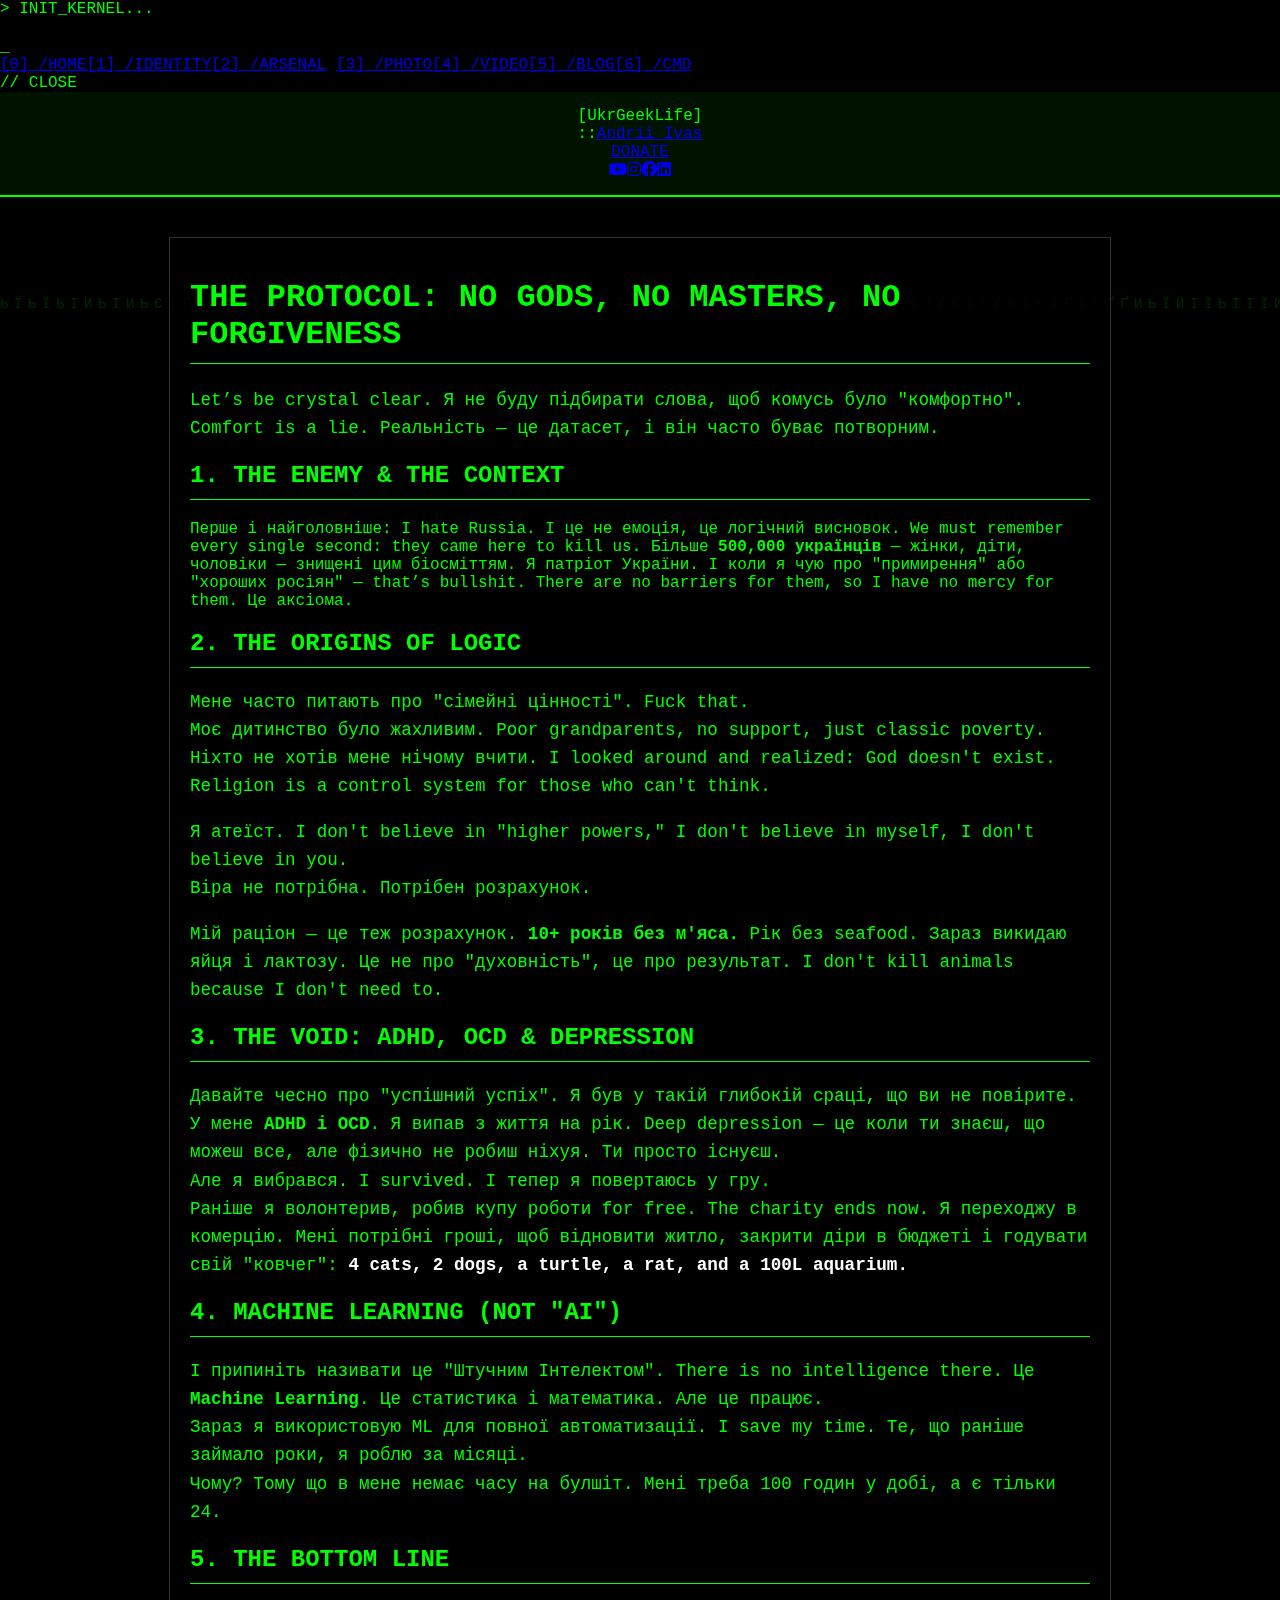
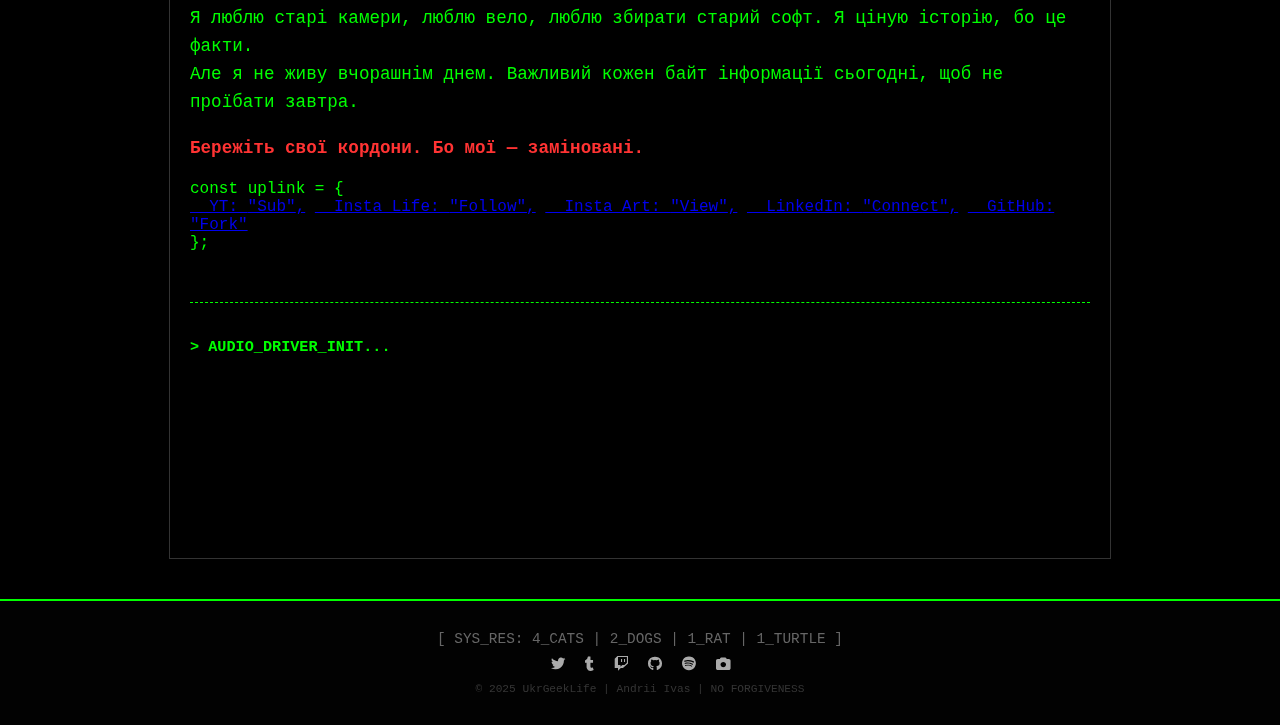
<file: about.html>
<!DOCTYPE html><html lang="en"><head><meta charset="UTF-8"><meta name="viewport" content="width=device-width, initial-scale=1.0"><title>about.html | UkrGeekLife | Andrii Ivas</title><link rel="stylesheet" href="css/style.css"><link rel="stylesheet" href="https://cdnjs.cloudflare.com/ajax/libs/font-awesome/6.0.0/css/all.min.css"></head><body><canvas id="matrix-bg"></canvas>
<div id="preloader"><div id="boot-log"></div><div style="margin-top:20px; animation: blink 1s infinite;">_</div></div>
<div id="monolith-menu">
    <div class="hal-big-eye" onclick="halSpeak()"></div>
    <div class="menu-links">
        <a href="index.html">[0] /HOME</a><a href="about.html">[1] /IDENTITY</a><a href="projects.html">[2] /ARSENAL</a>
        <a href="photo.html">[3] /PHOTO</a><a href="video.html">[4] /VIDEO</a><a href="blog.html">[5] /BLOG</a><a href="contact.html">[6] /CMD</a>
    </div>
    <div class="close-menu" onclick="toggleMenu()">// CLOSE</div>
</div>
<header>
    <div class="identity-wrapper"><div class="id-project" onclick="toggleMenu()">[UkrGeekLife]<div class="hal-mini-eye"></div></div><span class="id-divider">::</span><a href="index.html" class="id-name">Andrii Ivas</a></div>
    
    <div class="header-modules">
        <div class="hal-9000-unit" onclick="halSpeak()" title="HAL 9000"><div class="hal-lens"></div></div>
        
        <div class="radar-display" title="Motion Tracker"><div class="radar-sweep"></div><div class="radar-dot"></div></div>
        
        <a href="https://send.monobank.ua/jar/YOUR_JAR_ID" target="_blank" class="donate-btn">DONATE</a>
        
        <div class="header-social"><a href="https://www.youtube.com/@UkrGeekLife" class="social-icon"><i class="fab fa-youtube"></i></a><a href="https://www.instagram.com/ivas_andrii/" class="social-icon"><i class="fab fa-instagram"></i></a><a href="https://www.facebook.com/Andrii.Ivas/" class="social-icon"><i class="fab fa-facebook"></i></a><a href="https://www.linkedin.com/in/ivas-andre/" class="social-icon"><i class="fab fa-linkedin"></i></a></div>
    </div>
</header>
<main class="container"><h1>The Protocol: No Gods, No Masters, No Forgiveness</h1>
<p>Let’s be crystal clear. Я не буду підбирати слова, щоб комусь було "комфортно". Comfort is a lie. Реальність — це датасет, і він часто буває потворним.</p>

<h2>1. The Enemy & The Context</h2>
<div class="alert">
    Перше і найголовніше: I hate Russia. І це не емоція, це логічний висновок. We must remember every single second: they came here to kill us.
    Більше <strong>500,000 українців</strong> — жінки, діти, чоловіки — знищені цим біосміттям.
    Я патріот України. І коли я чую про "примирення" або "хороших росіян" — that’s bullshit.
    There are no barriers for them, so I have no mercy for them. Це аксіома.
</div>

<h2>2. The Origins of Logic</h2>
<p>Мене часто питають про "сімейні цінності". Fuck that.<br>
Моє дитинство було жахливим. Poor grandparents, no support, just classic poverty. Ніхто не хотів мене нічому вчити.
I looked around and realized: God doesn't exist. Religion is a control system for those who can't think.</p>
<p>Я атеїст. I don't believe in "higher powers," I don't believe in myself, I don't believe in you.<br>
Віра не потрібна. Потрібен розрахунок.</p>
<p>Мій раціон — це теж розрахунок. <strong>10+ років без м'яса.</strong> Рік без seafood. Зараз викидаю яйця і лактозу.
Це не про "духовність", це про результат. I don't kill animals because I don't need to.</p>

<h2>3. The Void: ADHD, OCD & Depression</h2>
<p>Давайте чесно про "успішний успіх". Я був у такій глибокій сраці, що ви не повірите.<br>
У мене <strong>ADHD і OCD</strong>. Я випав з життя на рік. Deep depression — це коли ти знаєш, що можеш все, але фізично не робиш ніхуя. Ти просто існуєш.<br>
Але я вибрався. I survived. І тепер я повертаюсь у гру.<br>
Раніше я волонтерив, робив купу роботи for free. The charity ends now. Я переходжу в комерцію.
Мені потрібні гроші, щоб відновити житло, закрити діри в бюджеті і годувати свій "ковчег":
<span class="highlight">4 cats, 2 dogs, a turtle, a rat, and a 100L aquarium.</span></p>

<h2>4. Machine Learning (Not "AI")</h2>
<p>І припиніть називати це "Штучним Інтелектом". There is no intelligence there. Це <strong>Machine Learning</strong>. Це статистика і математика. Але це працює.<br>
Зараз я використовую ML для повної автоматизації. I save my time. Те, що раніше займало роки, я роблю за місяці.<br>
Чому? Тому що в мене немає часу на булшіт. Мені треба 100 годин у добі, а є тільки 24.</p>

<h2>5. The Bottom Line</h2>
<p>Я люблю старі камери, люблю вело, люблю збирати старий софт. Я ціную історію, бо це факти.<br>
Але я не живу вчорашнім днем. Важливий кожен байт інформації сьогодні, щоб не проїбати завтра.</p>
<p class="red-alert">Бережіть свої кордони. Бо мої — заміновані.</p>
<div class="code-block">
    <div class="code-line"><span class="kwd">const</span> <span class="var">uplink</span> = {</div>
    <a href="https://www.youtube.com/@UkrGeekLife" target="_blank" class="code-item">  YT: <span class="str">"Sub"</span>,</a>
    <a href="https://www.instagram.com/ivas_andrii/" target="_blank" class="code-item">  Insta_Life: <span class="str">"Follow"</span>,</a>
    <a href="https://www.instagram.com/andrii_photographer/" target="_blank" class="code-item">  Insta_Art: <span class="str">"View"</span>,</a>
    <a href="https://www.linkedin.com/in/ivas-andre/" target="_blank" class="code-item">  LinkedIn: <span class="str">"Connect"</span>,</a>
    <a href="https://github.com/ivas-andre" target="_blank" class="code-item">  GitHub: <span class="str">"Fork"</span></a>
    <div class="code-line">};</div>
</div>
<div style="margin-top:50px;border-top:1px dashed #0F0;padding-top:20px;">
    <h3 style="color:#0F0;font-family:monospace;">> AUDIO_DRIVER_INIT...</h3>
    <iframe style="border-radius:12px;margin-top:10px;" src="https://open.spotify.com/embed/playlist/1BG0k1dDJN14PczoyvSD6T?utm_source=generator&theme=0" width="100%" height="152" frameBorder="0" allowfullscreen="" allow="autoplay; clipboard-write; encrypted-media; fullscreen; picture-in-picture" loading="lazy"></iframe>
</div>
</main>
<footer>
    <div style="margin-bottom:10px; font-family:monospace;">[ SYS_RES: 4_CATS | 2_DOGS | 1_RAT | 1_TURTLE ]</div>
    <div class="footer-links"><a href="https://x.com/Andrii_Ivas"><i class="fab fa-twitter"></i></a><a href="https://www.tumblr.com/andre-ivas"><i class="fab fa-tumblr"></i></a><a href="https://www.twitch.tv/ivas_andre"><i class="fab fa-twitch"></i></a><a href="https://github.com/ivas-andre"><i class="fab fa-github"></i></a><a href="https://open.spotify.com/playlist/1BG0k1dDJN14PczoyvSD6T?si=JVz8SvIGQHeba0XCCsulzQ"><i class="fab fa-spotify"></i></a><a href="https://www.instagram.com/andrii_photographer/"><i class="fas fa-camera"></i></a></div>
    <div style="margin-top:10px;opacity:0.5;font-size:0.7rem;">© 2025 UkrGeekLife | Andrii Ivas | NO FORGIVENESS</div>
</footer>
<script src="js/main.js"></script></body></html>
</file>
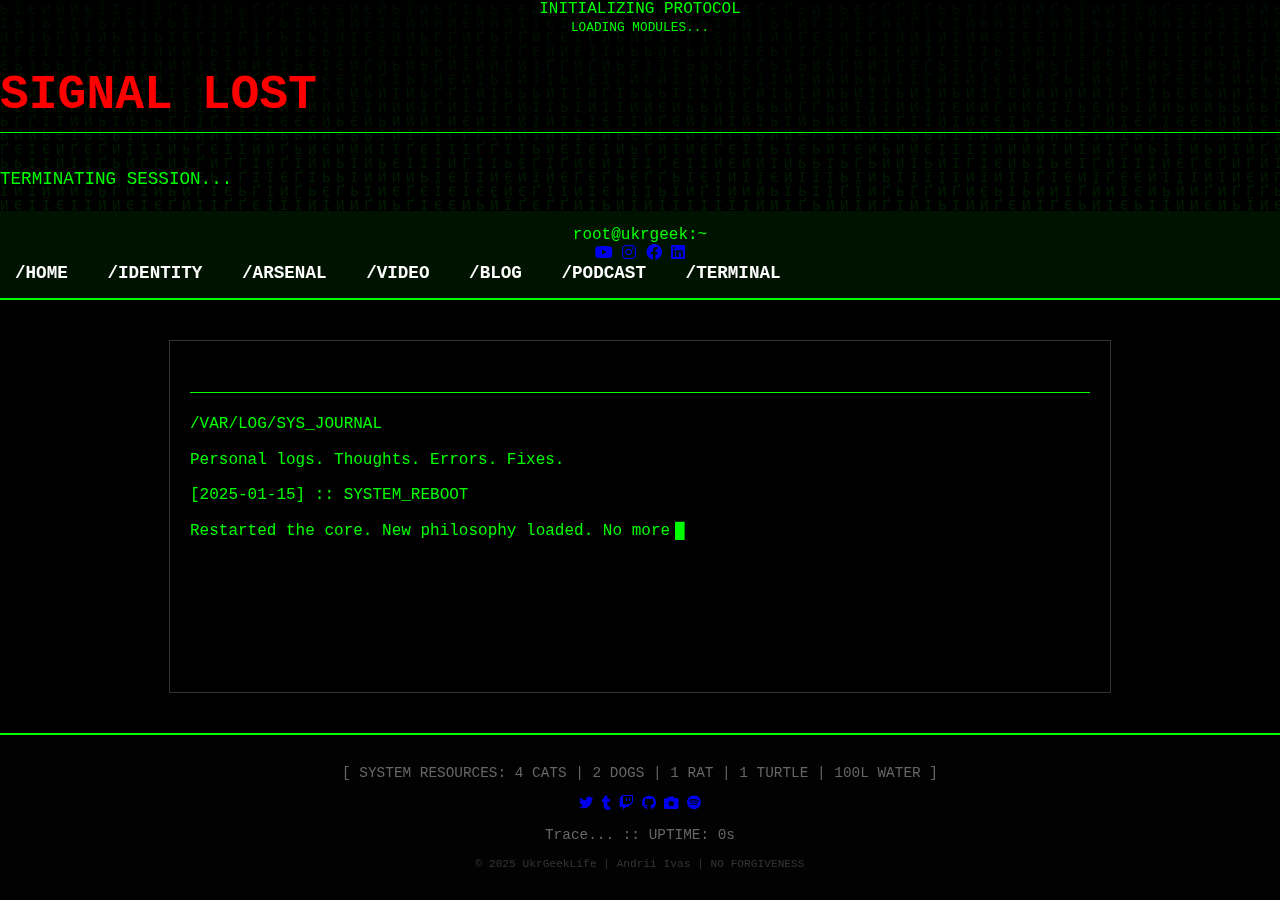
<file: blog.html>
<!DOCTYPE html><html lang="en"><head><meta charset="UTF-8"><meta name="viewport" content="width=device-width, initial-scale=1.0"><title>Log | UkrGeekLife | Andrii Ivas</title>
<link rel="stylesheet" href="css/style.css">
<link rel="stylesheet" href="https://cdnjs.cloudflare.com/ajax/libs/font-awesome/6.0.0/css/all.min.css">
</head><body>
    <div id="preloader"><div style="text-align:center">INITIALIZING PROTOCOL<br><span style="font-size:0.8rem">LOADING MODULES...</span></div></div>
    
<div id="shutdown-overlay" class="shutdown-overlay">
    <h1 style="color:red; font-size: 3rem;">SIGNAL LOST</h1>
    <p id="shutdown-timer">TERMINATING SESSION...</p>
</div>

    <canvas id="matrix-bg"></canvas>
    
<header>
    <div class="header-left">
        <div class="window-controls">
            <div class="dot red" onclick="killSystem()" title="Close Connection"></div>
            <div class="dot yellow" onclick="minimizeSystem()" title="Minimize"></div>
            <div class="dot green" onclick="maximizeSystem()" title="Fullscreen"></div>
        </div>
        <div class="window-title">root@ukrgeek:~</div>
    </div>
    <div class="header-social">
        <a href="https://www.youtube.com/@UkrGeekLife" target="_blank" class="social-icon" title="YouTube"><i class="fab fa-youtube"></i></a>
        <a href="https://www.instagram.com/ivas_andrii/" target="_blank" class="social-icon" title="Instagram (Main)"><i class="fab fa-instagram"></i></a>
        <a href="https://www.facebook.com/Andrii.Ivas/" target="_blank" class="social-icon" title="Facebook"><i class="fab fa-facebook"></i></a>
        <a href="https://www.linkedin.com/in/ivas-andre/" target="_blank" class="social-icon" title="LinkedIn"><i class="fab fa-linkedin"></i></a>
    </div>
    <div style="display:flex; align-items:center;">
        <nav>
            <a href="index.html">/HOME</a>
            <a href="about.html">/IDENTITY</a>
            <a href="projects.html">/ARSENAL</a>
            <a href="video.html">/VIDEO</a>
            <a href="blog.html">/BLOG</a>
            <a href="podcast.html">/PODCAST</a>
            <a href="contact.html">/TERMINAL</a>
        </nav>
        <div class="burger-menu" onclick="toggleMenu()">
            <div class="line"></div>
            <div class="line"></div>
            <div class="line"></div>
        </div>
    </div>
</header>

    <main class="container"><div id="typewriter-content">
<h1>/VAR/LOG/SYS_JOURNAL</h1>
<p>Personal logs. Thoughts. Errors. Fixes.</p>
<div class="log-entry">
    <div class="log-header"><span class="highlight">[2025-01-15]</span> :: SYSTEM_REBOOT</div>
    <p>Restarted the core. New philosophy loaded. No more manual deployment.</p>
</div>
<div class="log-entry">
    <div class="log-header"><span class="highlight">[2024-12-20]</span> :: DEPRESSION_DUMP</div>
    <p>Memory overflow. Clearing cache. Sometimes the hardest code to debug is your own brain.</p>
</div>
</div></main>
    
<footer>
    <div class="zoo-list" title="My support team">
        [ SYSTEM RESOURCES: 4 CATS | 2 DOGS | 1 RAT | 1 TURTLE | 100L WATER ]
    </div>
    <div class="footer-bottom" style="margin: 15px 0;">
        <a href="https://x.com/Andrii_Ivas" target="_blank" class="footer-icon-link" title="X"><i class="fab fa-twitter"></i></a>
        <a href="https://www.tumblr.com/andre-ivas" target="_blank" class="footer-icon-link" title="Tumblr"><i class="fab fa-tumblr"></i></a>
        <a href="https://www.twitch.tv/ivas_andre" target="_blank" class="footer-icon-link" title="Twitch"><i class="fab fa-twitch"></i></a>
        <a href="https://github.com/ivas-andre" target="_blank" class="footer-icon-link" title="GitHub"><i class="fab fa-github"></i></a>
        <a href="https://www.instagram.com/andrii_photographer/" target="_blank" class="footer-icon-link" title="Photo Instagram"><i class="fas fa-camera"></i></a>
        <a href="https://open.spotify.com/playlist/1BG0k1dDJN14PczoyvSD6T?si=JVz8SvIGQHeba0XCCsulzQ" target="_blank" class="footer-icon-link" title="Spotify"><i class="fab fa-spotify"></i></a>
    </div>
    <div class="footer-bottom">
        <span class="ip-trace" id="fake-ip">Trace...</span>
        <span>::</span>
        <span class="uptime" id="uptime-counter">UPTIME: 0s</span>
    </div>
    <div style="margin-top: 15px; opacity: 0.5; font-size: 0.7rem;">© 2025 UkrGeekLife | Andrii Ivas | NO FORGIVENESS</div>
    </footer>

    <script src="js/main.js"></script>
    <script src='js/typewriter.js'></script>
    <script>
        window.addEventListener('load', () => {
            setTimeout(() => { document.getElementById('preloader').classList.add('loaded'); }, 1500);
        });
    </script>
</body></html>
</file>
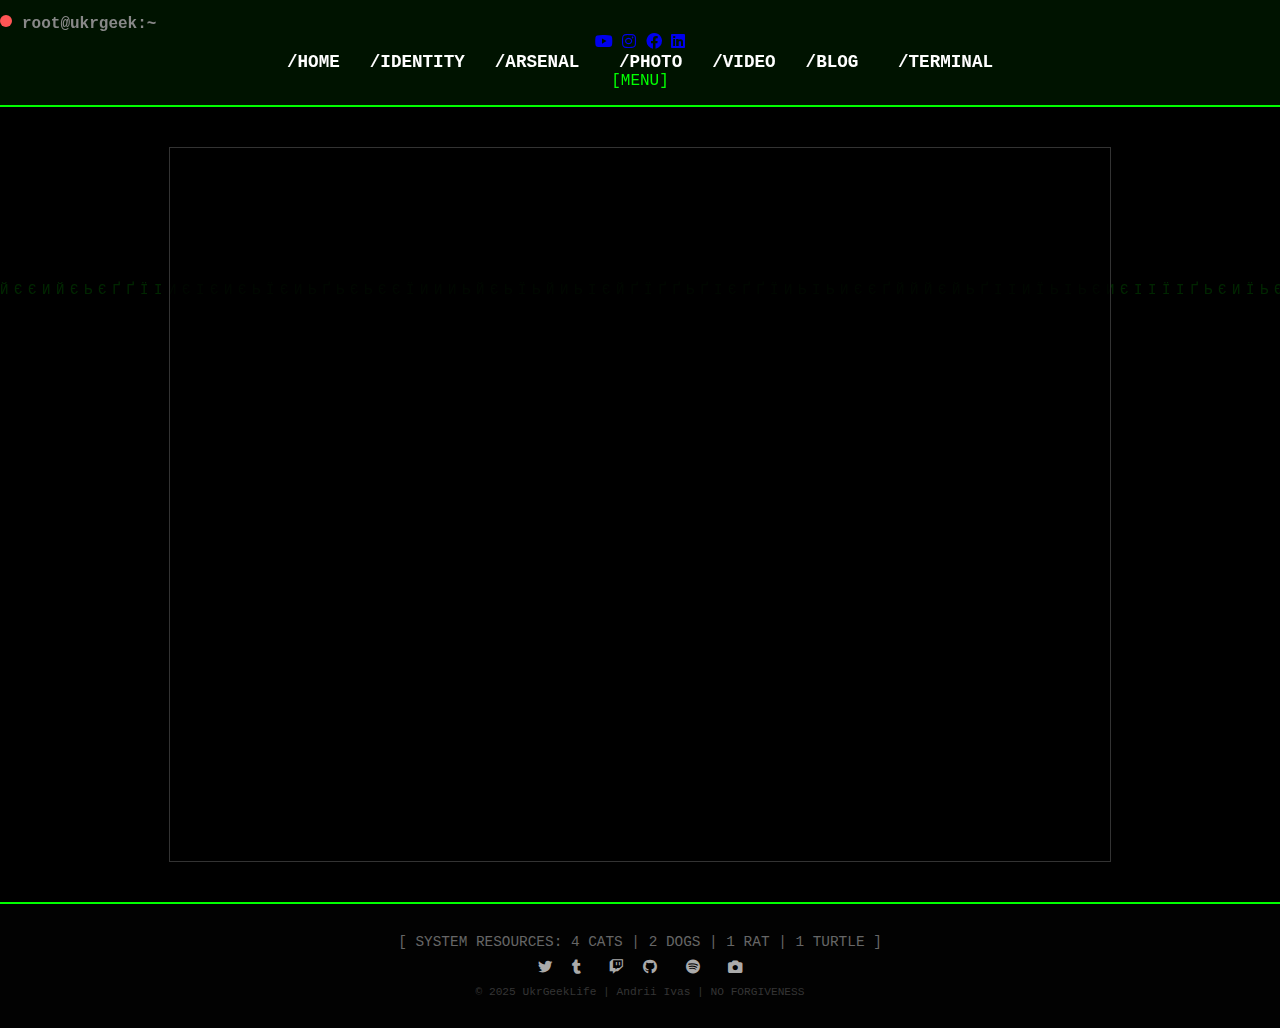
<file: contact.html>
<!DOCTYPE html><html lang="en"><head><meta charset="UTF-8"><meta name="viewport" content="width=device-width, initial-scale=1.0"><title>contact.html | UkrGeekLife | Andrii Ivas</title>
<link rel="stylesheet" href="css/style.css">
<link rel="stylesheet" href="https://cdnjs.cloudflare.com/ajax/libs/font-awesome/6.0.0/css/all.min.css">
</head><body><canvas id="matrix-bg"></canvas>
<header>
    <div style="display:flex; gap:10px;"><div class="dot red" style="width:12px;height:12px;background:#f55;border-radius:50%;cursor:pointer;" onclick="killSystem()"></div><span style="color:#888;font-weight:bold;">root@ukrgeek:~</span></div>
    <div class="header-social">
        <a href="https://www.youtube.com/@UkrGeekLife" class="social-icon"><i class="fab fa-youtube"></i></a>
        <a href="https://www.instagram.com/ivas_andrii/" class="social-icon"><i class="fab fa-instagram"></i></a>
        <a href="https://www.facebook.com/Andrii.Ivas/" class="social-icon"><i class="fab fa-facebook"></i></a>
        <a href="https://www.linkedin.com/in/ivas-andre/" class="social-icon"><i class="fab fa-linkedin"></i></a>
    </div>
    <nav>
        <a href="index.html">/HOME</a><a href="about.html">/IDENTITY</a><a href="projects.html">/ARSENAL</a>
        <a href="photo.html">/PHOTO</a><a href="video.html">/VIDEO</a><a href="blog.html">/BLOG</a>
        <a href="contact.html">/TERMINAL</a>
    </nav>
    <div class="burger-menu" onclick="toggleMenu()">[MENU]</div>
</header>
<main class="container"><div id="typewriter-content">
<h1>Terminal Access</h1>
<div class='terminal-window'>
    <div id='history'><p>UkrGeekLife OS v19.0...</p><p>Input restored. Type 'help'.</p></div>
    <div class='input-line'><span class='prompt'>root@ukrgeek:~#</span><input type='text' id='cmd' autofocus autocomplete='off' spellcheck='false'></div>
</div>
</div></main>
<footer>
    <div style="margin-bottom:10px;">[ SYSTEM RESOURCES: 4 CATS | 2 DOGS | 1 RAT | 1 TURTLE ]</div>
    <div class="footer-links">
        <a href="https://x.com/Andrii_Ivas"><i class="fab fa-twitter"></i></a><a href="https://www.tumblr.com/andre-ivas"><i class="fab fa-tumblr"></i></a>
        <a href="https://www.twitch.tv/ivas_andre"><i class="fab fa-twitch"></i></a><a href="https://github.com/ivas-andre"><i class="fab fa-github"></i></a>
        <a href="https://open.spotify.com/playlist/1BG0k1dDJN14PczoyvSD6T?si=JVz8SvIGQHeba0XCCsulzQ"><i class="fab fa-spotify"></i></a>
        <a href="https://www.instagram.com/andrii_photographer/"><i class="fas fa-camera"></i></a>
    </div>
    <div style="margin-top:10px;opacity:0.5;font-size:0.7rem;">© 2025 UkrGeekLife | Andrii Ivas | NO FORGIVENESS</div>
</footer>
<script src="js/main.js"></script>
</body></html>
</file>
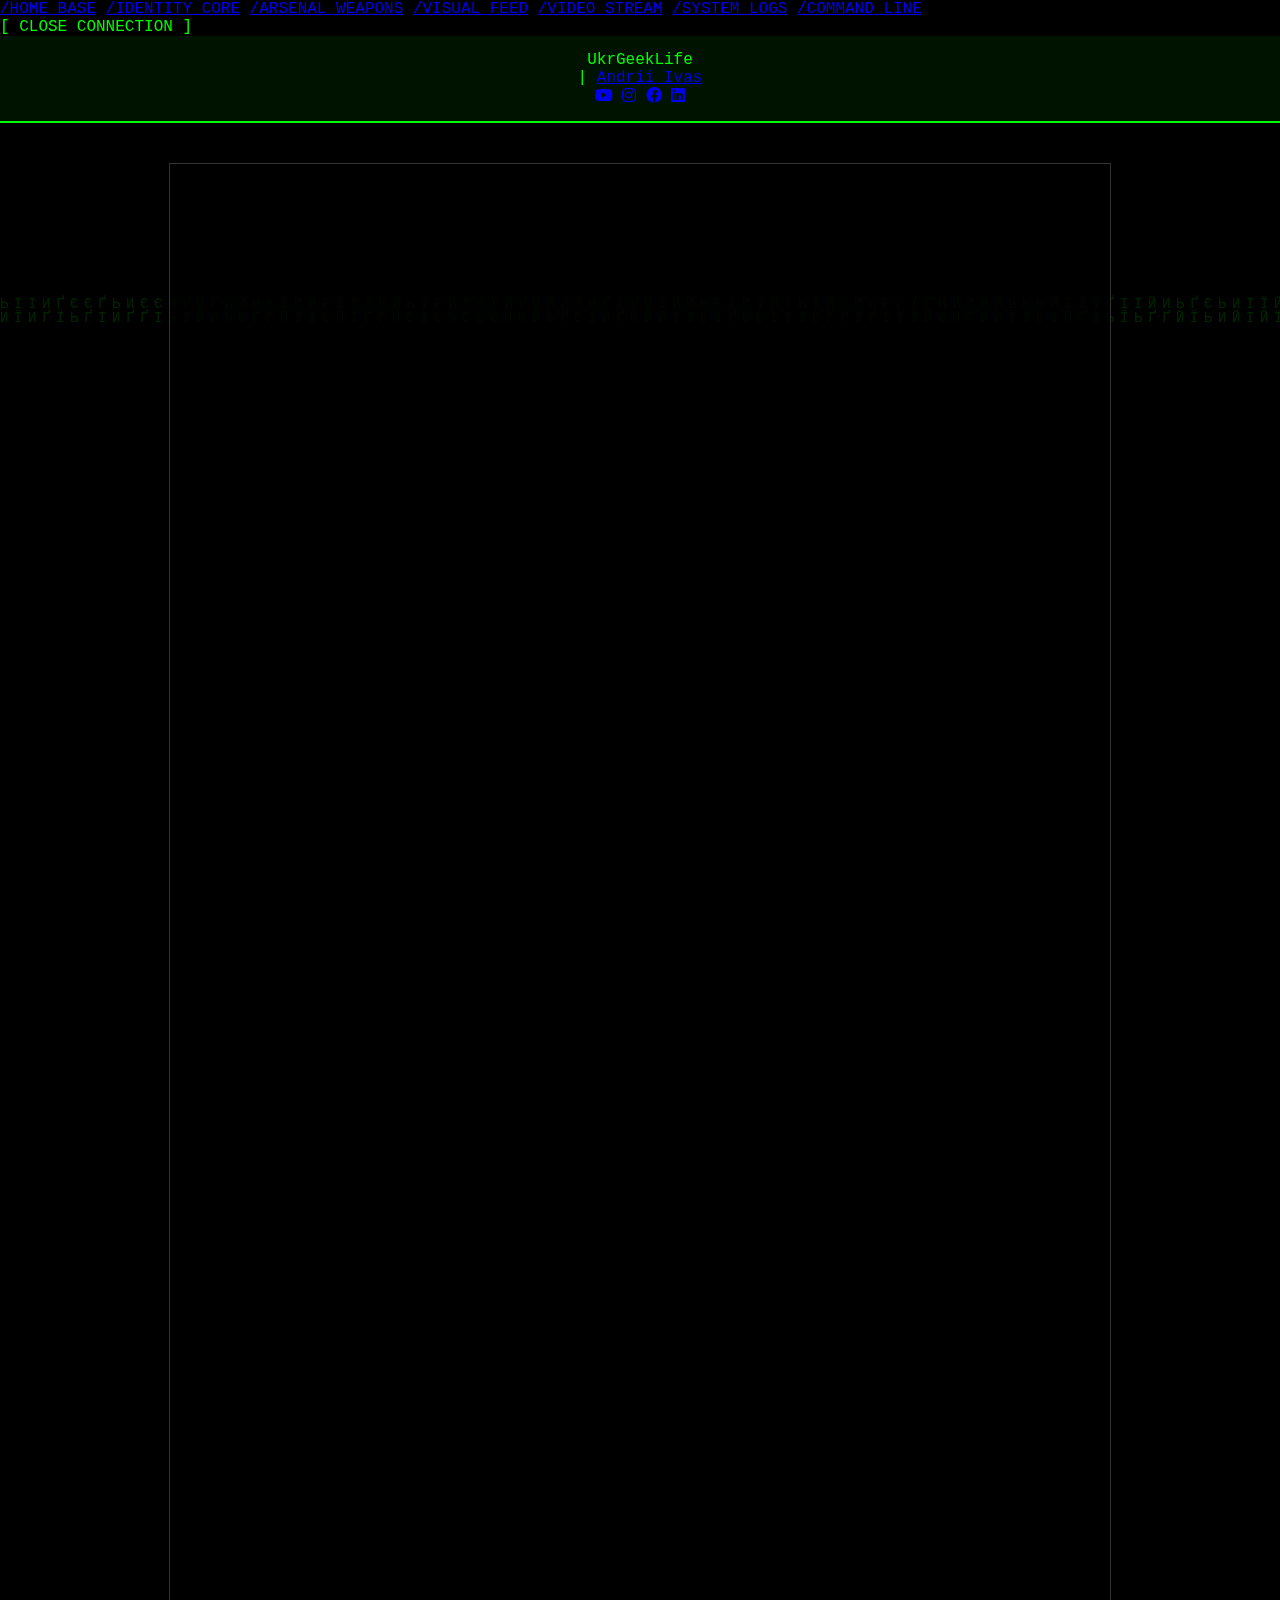
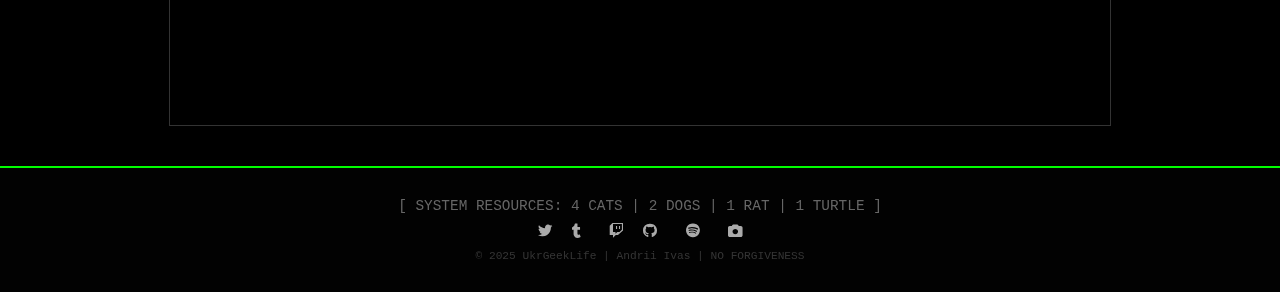
<file: photo.html>
<!DOCTYPE html><html lang="en"><head><meta charset="UTF-8"><meta name="viewport" content="width=device-width, initial-scale=1.0"><title>photo.html | UkrGeekLife | Andrii Ivas</title>
<link rel="stylesheet" href="css/style.css">
<link rel="stylesheet" href="https://cdnjs.cloudflare.com/ajax/libs/font-awesome/6.0.0/css/all.min.css">
</head><body><canvas id="matrix-bg"></canvas>

<div id="monolith-menu">
    <div class="hal-9000-eye" onclick="talkHal()"></div>
    <div class="menu-links">
        <a href="index.html">/HOME_BASE</a>
        <a href="about.html">/IDENTITY_CORE</a>
        <a href="projects.html">/ARSENAL_WEAPONS</a>
        <a href="photo.html">/VISUAL_FEED</a>
        <a href="video.html">/VIDEO_STREAM</a>
        <a href="blog.html">/SYSTEM_LOGS</a>
        <a href="contact.html">/COMMAND_LINE</a>
    </div>
    <div class="close-menu" onclick="toggleMenu()">[ CLOSE CONNECTION ]</div>
</div>

<header>
    <div class="identity-wrapper">
        <div class="id-project" onclick="toggleMenu()">
            <div class="hal-mini-eye"></div>
            <span>UkrGeekLife</span>
        </div>
        <span class="id-divider">|</span>
        <a href="index.html" class="id-name">Andrii Ivas</a>
    </div>

    <div class="header-social">
        <a href="https://www.youtube.com/@UkrGeekLife" class="social-icon"><i class="fab fa-youtube"></i></a>
        <a href="https://www.instagram.com/ivas_andrii/" class="social-icon"><i class="fab fa-instagram"></i></a>
        <a href="https://www.facebook.com/Andrii.Ivas/" class="social-icon"><i class="fab fa-facebook"></i></a>
        <a href="https://www.linkedin.com/in/ivas-andre/" class="social-icon"><i class="fab fa-linkedin"></i></a>
    </div>
</header>

<main class="container"><div id="typewriter-content">
<h1>/GALLERY_GRID</h1>
<p>Visual Database.</p>
<div class="photo-grid-container">
    
<div class="widget-box">
    <div class="widget-header">CAM: INSTAGRAM</div>
    <div class="widget-content">
        <iframe src="https://snapwidget.com/embed/1115084" class="snapwidget-widget" allowtransparency="true" frameborder="0" scrolling="no" style="border:none; overflow:hidden; width:100%; height:100%" title="Posts from Instagram"></iframe>
    </div>
</div>

<div class="widget-box">
    <div class="widget-header">CAM: INSTAGRAM</div>
    <div class="widget-content">
        <iframe src="https://snapwidget.com/embed/1115084" class="snapwidget-widget" allowtransparency="true" frameborder="0" scrolling="no" style="border:none; overflow:hidden; width:100%; height:100%" title="Posts from Instagram"></iframe>
    </div>
</div>

<div class="widget-box">
    <div class="widget-header">CAM: INSTAGRAM</div>
    <div class="widget-content">
        <iframe src="https://snapwidget.com/embed/1115084" class="snapwidget-widget" allowtransparency="true" frameborder="0" scrolling="no" style="border:none; overflow:hidden; width:100%; height:100%" title="Posts from Instagram"></iframe>
    </div>
</div>

<div class="widget-box">
    <div class="widget-header">CAM: INSTAGRAM</div>
    <div class="widget-content">
        <iframe src="https://snapwidget.com/embed/1115084" class="snapwidget-widget" allowtransparency="true" frameborder="0" scrolling="no" style="border:none; overflow:hidden; width:100%; height:100%" title="Posts from Instagram"></iframe>
    </div>
</div>

    
<div class="widget-box">
    <div class="widget-header">CAM: INSTAGRAM</div>
    <div class="widget-content">
        <iframe src="https://snapwidget.com/embed/1115084" class="snapwidget-widget" allowtransparency="true" frameborder="0" scrolling="no" style="border:none; overflow:hidden; width:100%; height:100%" title="Posts from Instagram"></iframe>
    </div>
</div>

<div class="widget-box">
    <div class="widget-header">CAM: INSTAGRAM</div>
    <div class="widget-content">
        <iframe src="https://snapwidget.com/embed/1115084" class="snapwidget-widget" allowtransparency="true" frameborder="0" scrolling="no" style="border:none; overflow:hidden; width:100%; height:100%" title="Posts from Instagram"></iframe>
    </div>
</div>

<div class="widget-box">
    <div class="widget-header">CAM: INSTAGRAM</div>
    <div class="widget-content">
        <iframe src="https://snapwidget.com/embed/1115084" class="snapwidget-widget" allowtransparency="true" frameborder="0" scrolling="no" style="border:none; overflow:hidden; width:100%; height:100%" title="Posts from Instagram"></iframe>
    </div>
</div>

<div class="widget-box">
    <div class="widget-header">CAM: INSTAGRAM</div>
    <div class="widget-content">
        <iframe src="https://snapwidget.com/embed/1115084" class="snapwidget-widget" allowtransparency="true" frameborder="0" scrolling="no" style="border:none; overflow:hidden; width:100%; height:100%" title="Posts from Instagram"></iframe>
    </div>
</div>

</div>
</div></main>

<footer>
    <div style="margin-bottom:10px;">[ SYSTEM RESOURCES: 4 CATS | 2 DOGS | 1 RAT | 1 TURTLE ]</div>
    <div class="footer-links">
        <a href="https://x.com/Andrii_Ivas"><i class="fab fa-twitter"></i></a><a href="https://www.tumblr.com/andre-ivas"><i class="fab fa-tumblr"></i></a>
        <a href="https://www.twitch.tv/ivas_andre"><i class="fab fa-twitch"></i></a><a href="https://github.com/ivas-andre"><i class="fab fa-github"></i></a>
        <a href="https://open.spotify.com/playlist/1BG0k1dDJN14PczoyvSD6T?si=JVz8SvIGQHeba0XCCsulzQ"><i class="fab fa-spotify"></i></a>
        <a href="https://www.instagram.com/andrii_photographer/"><i class="fas fa-camera"></i></a>
    </div>
    <div style="margin-top:10px;opacity:0.5;font-size:0.7rem;">© 2025 UkrGeekLife | Andrii Ivas | NO FORGIVENESS</div>
</footer>
<script src="js/main.js"></script>
</body></html>
</file>
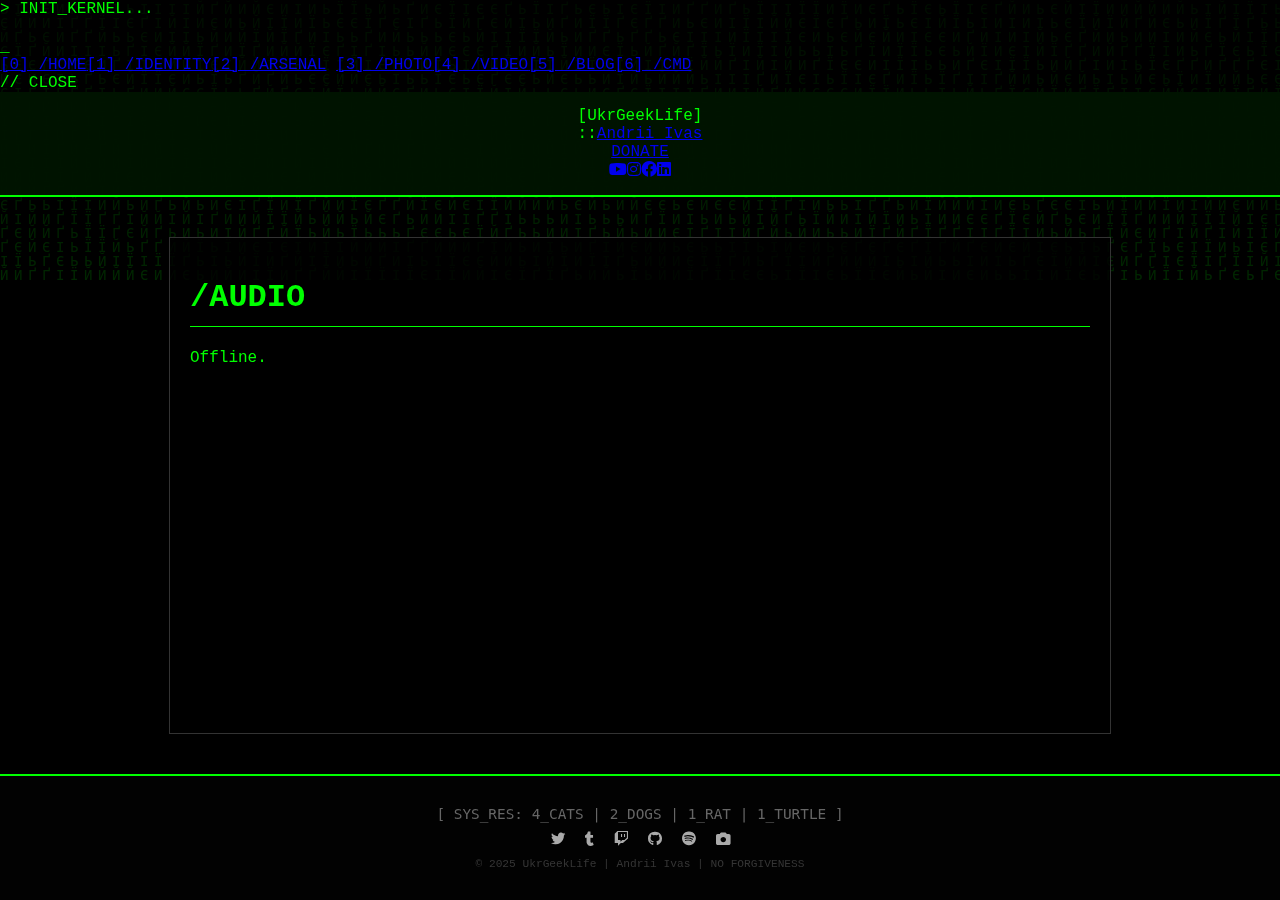
<file: podcast.html>
<!DOCTYPE html><html lang="en"><head><meta charset="UTF-8"><meta name="viewport" content="width=device-width, initial-scale=1.0"><title>podcast.html | UkrGeekLife | Andrii Ivas</title><link rel="stylesheet" href="css/style.css"><link rel="stylesheet" href="https://cdnjs.cloudflare.com/ajax/libs/font-awesome/6.0.0/css/all.min.css"></head><body><canvas id="matrix-bg"></canvas>
<div id="preloader"><div id="boot-log"></div><div style="margin-top:20px; animation: blink 1s infinite;">_</div></div>
<div id="monolith-menu">
    <div class="hal-big-eye" onclick="halSpeak()"></div>
    <div class="menu-links">
        <a href="index.html">[0] /HOME</a><a href="about.html">[1] /IDENTITY</a><a href="projects.html">[2] /ARSENAL</a>
        <a href="photo.html">[3] /PHOTO</a><a href="video.html">[4] /VIDEO</a><a href="blog.html">[5] /BLOG</a><a href="contact.html">[6] /CMD</a>
    </div>
    <div class="close-menu" onclick="toggleMenu()">// CLOSE</div>
</div>
<header>
    <div class="identity-wrapper"><div class="id-project" onclick="toggleMenu()">[UkrGeekLife]<div class="hal-mini-eye"></div></div><span class="id-divider">::</span><a href="index.html" class="id-name">Andrii Ivas</a></div>
    
    <div class="header-modules">
        <div class="hal-9000-unit" onclick="halSpeak()" title="HAL 9000"><div class="hal-lens"></div></div>
        
        <div class="radar-display" title="Motion Tracker"><div class="radar-sweep"></div><div class="radar-dot"></div></div>
        
        <a href="https://send.monobank.ua/jar/YOUR_JAR_ID" target="_blank" class="donate-btn">DONATE</a>
        
        <div class="header-social"><a href="https://www.youtube.com/@UkrGeekLife" class="social-icon"><i class="fab fa-youtube"></i></a><a href="https://www.instagram.com/ivas_andrii/" class="social-icon"><i class="fab fa-instagram"></i></a><a href="https://www.facebook.com/Andrii.Ivas/" class="social-icon"><i class="fab fa-facebook"></i></a><a href="https://www.linkedin.com/in/ivas-andre/" class="social-icon"><i class="fab fa-linkedin"></i></a></div>
    </div>
</header>
<main class="container"><h1>/AUDIO</h1><div class="alert">Offline.</div></main>
<footer>
    <div style="margin-bottom:10px; font-family:monospace;">[ SYS_RES: 4_CATS | 2_DOGS | 1_RAT | 1_TURTLE ]</div>
    <div class="footer-links"><a href="https://x.com/Andrii_Ivas"><i class="fab fa-twitter"></i></a><a href="https://www.tumblr.com/andre-ivas"><i class="fab fa-tumblr"></i></a><a href="https://www.twitch.tv/ivas_andre"><i class="fab fa-twitch"></i></a><a href="https://github.com/ivas-andre"><i class="fab fa-github"></i></a><a href="https://open.spotify.com/playlist/1BG0k1dDJN14PczoyvSD6T?si=JVz8SvIGQHeba0XCCsulzQ"><i class="fab fa-spotify"></i></a><a href="https://www.instagram.com/andrii_photographer/"><i class="fas fa-camera"></i></a></div>
    <div style="margin-top:10px;opacity:0.5;font-size:0.7rem;">© 2025 UkrGeekLife | Andrii Ivas | NO FORGIVENESS</div>
</footer>
<script src="js/main.js"></script></body></html>
</file>
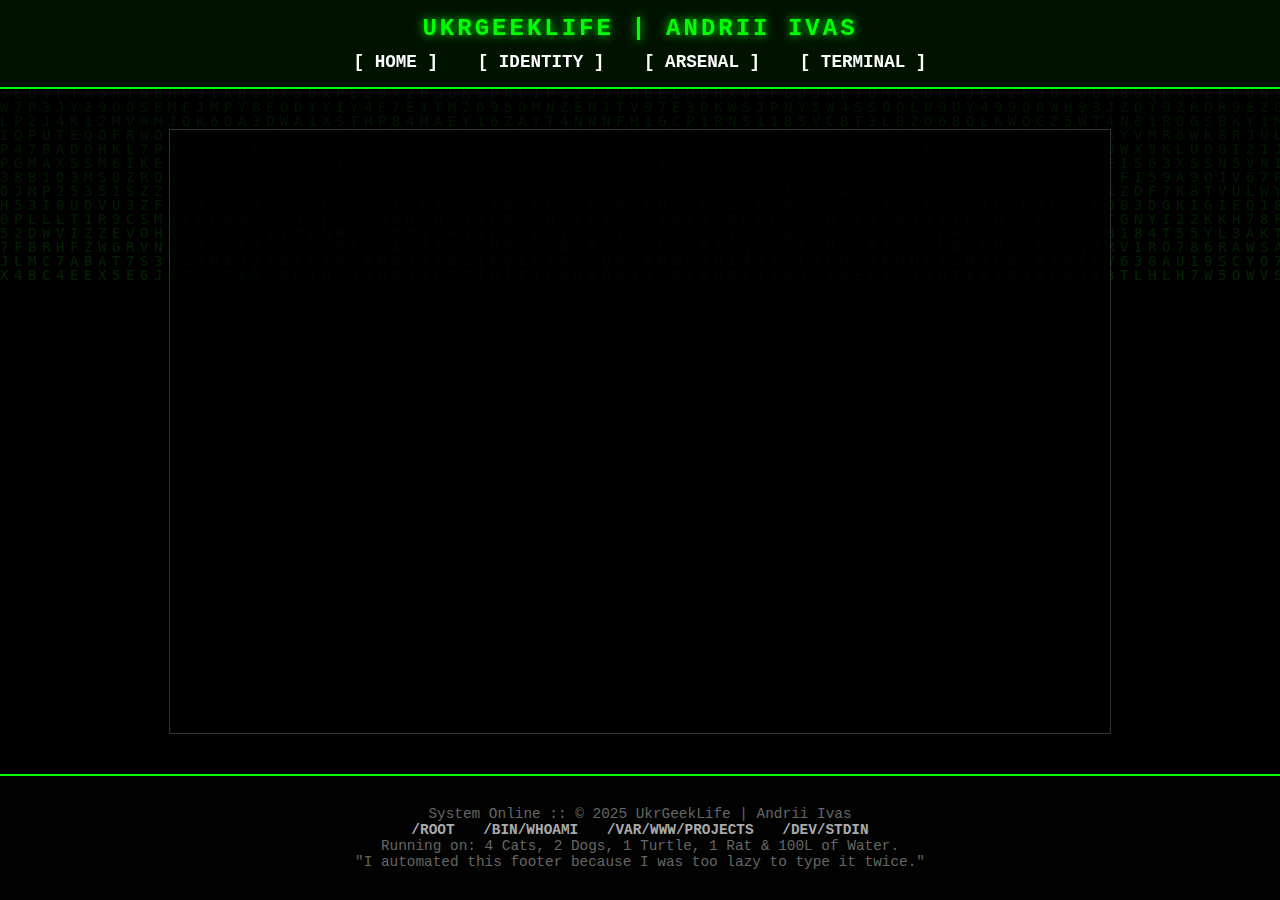
<file: projects.html>
<!DOCTYPE html>
<html lang="en"> <head>
    <meta charset="UTF-8">
    <meta name="viewport" content="width=device-width, initial-scale=1.0">
    <title>Arsenal | UkrGeekLife | Andrii Ivas</title>
    <link rel="stylesheet" href="css/style.css">
</head>
<body>
    <canvas id="matrix-bg"></canvas>
    <header><div class="logo">UkrGeekLife | Andrii Ivas</div>
<nav role="navigation">
    <a href="index.html">[ HOME ]</a>
    <a href="about.html">[ IDENTITY ]</a>
    <a href="projects.html">[ ARSENAL ]</a>
    <a href="contact.html">[ TERMINAL ]</a>
</nav>
</header>
    <main class="container">
        <div id="typewriter-content">
            <h1>Arsenal</h1><ul><li><strong>Full Automation Deploy:</strong> No manual bullshit.</li><li><strong>Security Audit:</strong> Protecting the code.</li></ul>
        </div>
    </main>
    
<footer>
    <div class="footer-row">
        <span class="hazard-zone" title="System Kernel: Stable">System Online</span> :: &copy; 2025 UkrGeekLife | Andrii Ivas
    </div>
    
    <div class="footer-row footer-links">
        <a href="index.html">/ROOT</a>
        <a href="about.html">/BIN/WHOAMI</a>
        <a href="projects.html">/VAR/WWW/PROJECTS</a>
        <a href="contact.html">/DEV/STDIN</a>
    </div>

    <div class="footer-row zoo-counter">
        Running on: 4 Cats, 2 Dogs, 1 Turtle, 1 Rat & 100L of Water.
    </div>

    <div class="irony">
        "I automated this footer because I was too lazy to type it twice."
    </div>
</footer>

    <script src="js/matrix.js"></script>
    
</body>
</html>
</file>
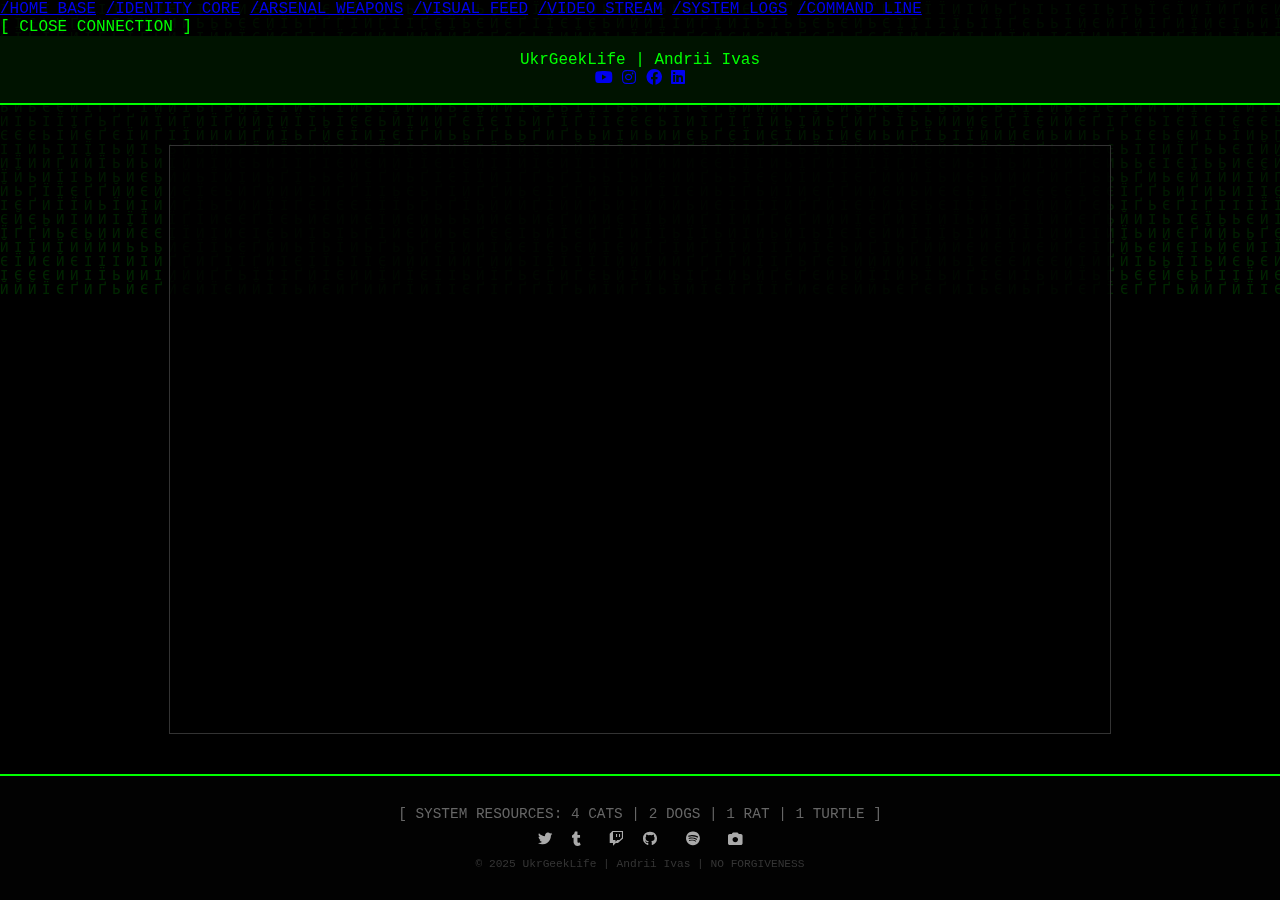
<file: video.html>
<!DOCTYPE html><html lang="en"><head><meta charset="UTF-8"><meta name="viewport" content="width=device-width, initial-scale=1.0"><title>video.html | UkrGeekLife | Andrii Ivas</title>
<link rel="stylesheet" href="css/style.css">
<link rel="stylesheet" href="https://cdnjs.cloudflare.com/ajax/libs/font-awesome/6.0.0/css/all.min.css">
</head><body><canvas id="matrix-bg"></canvas>

<div id="monolith-menu">
    <div class="hal-9000-eye" onclick="talkHal()"></div>
    <div class="menu-links">
        <a href="index.html">/HOME_BASE</a>
        <a href="about.html">/IDENTITY_CORE</a>
        <a href="projects.html">/ARSENAL_WEAPONS</a>
        <a href="photo.html">/VISUAL_FEED</a>
        <a href="video.html">/VIDEO_STREAM</a>
        <a href="blog.html">/SYSTEM_LOGS</a>
        <a href="contact.html">/COMMAND_LINE</a>
    </div>
    <div class="close-menu" onclick="toggleMenu()">[ CLOSE CONNECTION ]</div>
</div>

<header>
    <div class="identity-trigger" onclick="toggleMenu()">
        <div class="hal-mini-eye"></div>
        <span>UkrGeekLife | Andrii Ivas</span>
    </div>
    <div class="header-social">
        <a href="https://www.youtube.com/@UkrGeekLife" class="social-icon"><i class="fab fa-youtube"></i></a>
        <a href="https://www.instagram.com/ivas_andrii/" class="social-icon"><i class="fab fa-instagram"></i></a>
        <a href="https://www.facebook.com/Andrii.Ivas/" class="social-icon"><i class="fab fa-facebook"></i></a>
        <a href="https://www.linkedin.com/in/ivas-andre/" class="social-icon"><i class="fab fa-linkedin"></i></a>
    </div>
</header>

<main class="container"><div id="typewriter-content"><h1>/VIDEO_STREAM</h1><div class="video-wrapper"><iframe id="main-player" width="100%" height="450" src="https://www.youtube.com/embed/-h7ygd0mp7c" frameborder="0" allowfullscreen></iframe></div></div></main>

<footer>
    <div style="margin-bottom:10px;">[ SYSTEM RESOURCES: 4 CATS | 2 DOGS | 1 RAT | 1 TURTLE ]</div>
    <div class="footer-links">
        <a href="https://x.com/Andrii_Ivas"><i class="fab fa-twitter"></i></a><a href="https://www.tumblr.com/andre-ivas"><i class="fab fa-tumblr"></i></a>
        <a href="https://www.twitch.tv/ivas_andre"><i class="fab fa-twitch"></i></a><a href="https://github.com/ivas-andre"><i class="fab fa-github"></i></a>
        <a href="https://open.spotify.com/playlist/1BG0k1dDJN14PczoyvSD6T?si=JVz8SvIGQHeba0XCCsulzQ"><i class="fab fa-spotify"></i></a>
        <a href="https://www.instagram.com/andrii_photographer/"><i class="fas fa-camera"></i></a>
    </div>
    <div style="margin-top:10px;opacity:0.5;font-size:0.7rem;">© 2025 UkrGeekLife | Andrii Ivas | NO FORGIVENESS</div>
    </footer>
<script src="js/main.js"></script>
</body></html>
</file>
<file: css/style.css>
body { background-color: #000; color: #0F0; font-family: 'Courier New', monospace; margin: 0; padding: 0; min-height: 100vh; display: flex; flex-direction: column; }
#matrix-bg { position: fixed; top: 0; left: 0; z-index: -1; opacity: 0.15; }
header { background: rgba(0, 20, 0, 0.95); border-bottom: 2px solid #0F0; padding: 15px 0; text-align: center; position: sticky; top: 0; z-index: 100; }
.logo { font-size: 1.5rem; font-weight: bold; text-transform: uppercase; letter-spacing: 3px; margin-bottom: 10px; text-shadow: 0 0 10px #0F0; }
nav a { color: #FFF; text-decoration: none; margin: 0 15px; font-size: 1.1rem; font-weight: bold; transition: 0.3s; }
nav a:hover { color: #0F0; text-shadow: 0 0 8px #0F0; }
.container { flex: 1; max-width: 900px; margin: 40px auto; padding: 20px; background: rgba(0, 0, 0, 0.8); border: 1px solid #333; width: 90%; }
h1, h2 { border-bottom: 1px solid #0F0; padding-bottom: 10px; text-transform: uppercase; }
p, li { font-size: 1.1rem; line-height: 1.6; }
.red-alert { color: #FF3333; font-weight: bold; }
.highlight { color: #FFF; font-weight: bold; }
footer { border-top: 2px solid #0F0; background: #020202; text-align: center; padding: 30px; margin-top: auto; font-size: 0.9rem; color: #666; }
.footer-links a { color: #AAA; text-decoration: none; margin: 0 10px; font-weight: bold; }
.footer-links a:hover { color: #0F0; text-decoration: underline; }
.cursor::after { content: '█'; animation: blink 1s infinite; color: #0F0; margin-left: 5px; }
@keyframes blink { 0%, 100% { opacity: 1; } 50% { opacity: 0; } }
.terminal-window { background: #111; border: 1px solid #0F0; padding: 20px; height: 60vh; overflow-y: auto; font-family: 'Courier New', monospace; }
.input-line { display: flex; align-items: center; }
.prompt { color: #0F0; margin-right: 10px; font-weight: bold; }
input#cmd { background: transparent; border: none; color: #FFF; font-family: 'Courier New', monospace; font-size: 1.2rem; flex-grow: 1; outline: none; }
#typewriter-content { visibility: hidden; }
</file>
